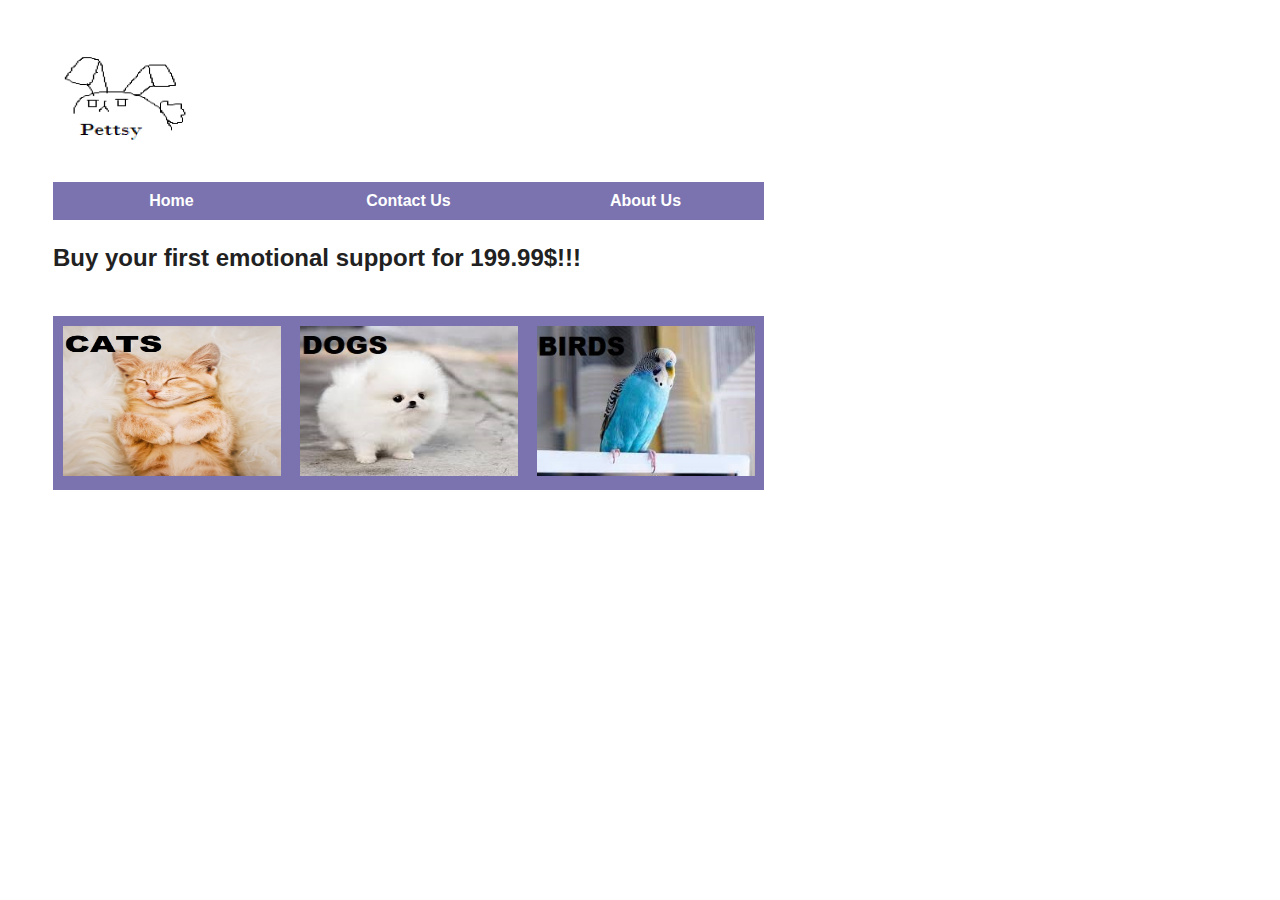
<file: index.html>
<!DOCTYPE html>
<html>
<meta name="viewport" content="width=device-width, initial-scale=1">

<link rel="stylesheet" href="styles.css">
    
<head>
    <title>Pettsy</title>
</head>
    <h1><img src="Cute%20logo.PNG" alt="image template" width="150" height="100"></h1>
<body bgcolor="#ffffff" text= "#212121" >

    
<table>
<tr><td>
<uL>
    <li><a href="Pettsy.html">Home</a></li>
    <li><a href="ContactUs.html">Contact Us</a></li>
    <li><a href="AboutUs.html">About Us</a></li>
</uL>
</td>
</tr>
<tr><td>
    <h2>Buy your first emotional support for 199.99$!!!</h2>
    </td>
</tr>
</table>

    <br>
    
<table>
<tr>
<td>
<uL>
<ul>
    <li><a href="Cats.html"><img src="catS.jpg" alt="image template" width="218" height="150"></a></li>
    <li><a href="Dogs.html"><img src="puppyS.jpg" alt="image template" width="218" height="150"></a></li>
    <li><a href="Birds.html"><img src="budgieS.jpg" alt="image template" width="218" height="150"></a></li>
</ul>
</uL>
</td>
</tr>
</table>

</body>
</html>
</file>
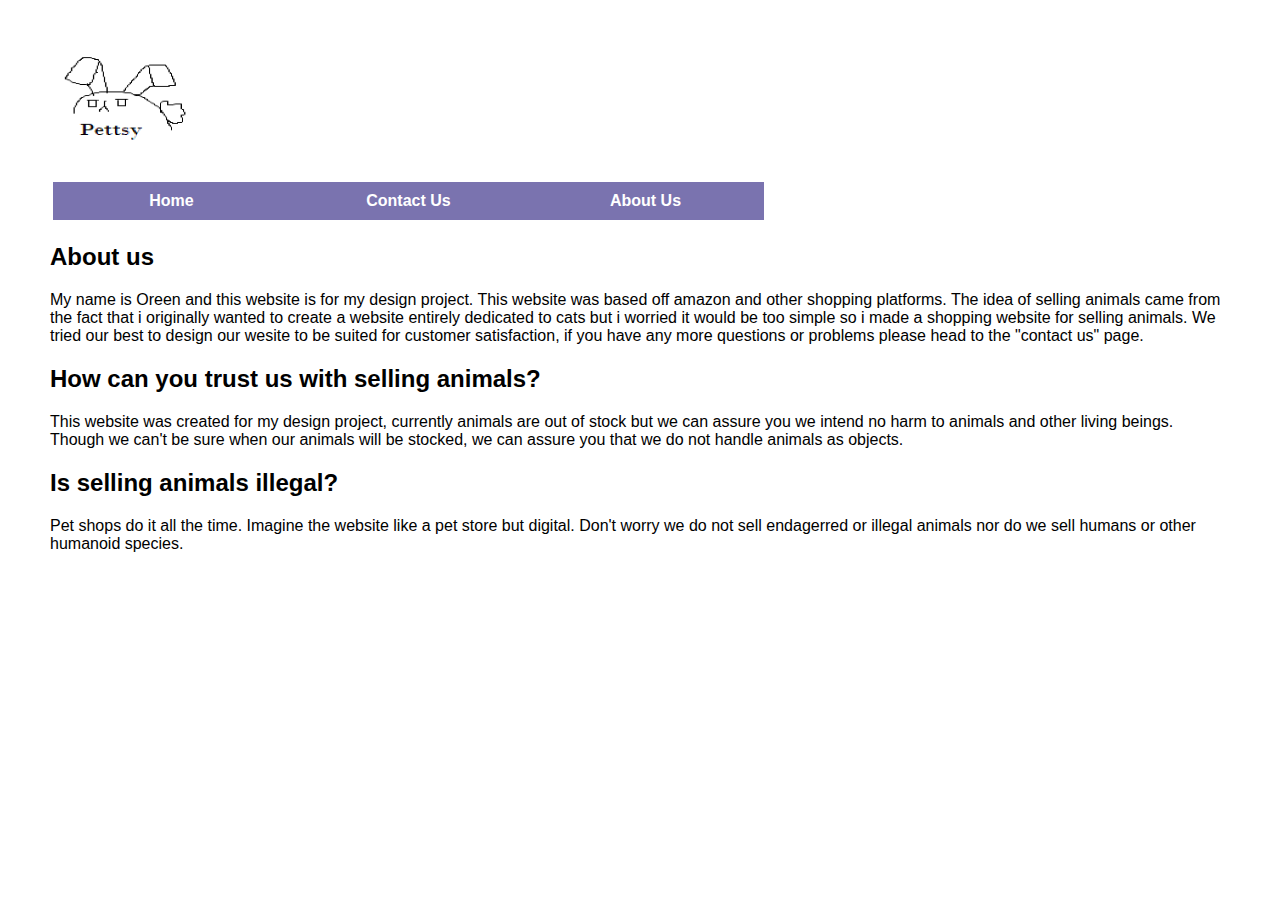
<file: AboutUs.html>
<!DOCTYPE html>
<html>
    
    <meta name="viewport" content="width=device-width, initial-scale=1">
    
    <link rel="stylesheet" href="styles.css">
    
<head>
    <title>About us</title>
</head>
    <h1><img src="Cute%20logo.PNG" alt="image template" width="150" height="100"></h1>
    
<table>
<tr>
<td>
<uL>
<ul>
    <li><a href="Pettsy.html">Home</a></li>
    <li><a href="ContactUs.html">Contact Us</a></li>
    <li><a href="AboutUs.html">About Us</a></li>
</ul>
</uL>
</td>
</tr>
</table>
    
    <h2>About us</h2>
    
    <p>My name is Oreen and this website is for my design project. This website was based off amazon and other shopping platforms. The idea of selling animals came from the fact that i originally wanted to create a website entirely dedicated to cats but i worried it would be too simple so i made a shopping website for selling animals. We tried our best to design our wesite to be suited for customer satisfaction, if you have any more questions or problems please head to the "contact us" page.</p>
    
    <h2>How can you trust us with selling animals?</h2>
    
    <p>This website was created for my design project, currently animals are out of stock but we can assure you we intend no harm to animals and other living beings. Though we can't be sure when our animals will be stocked, we can assure you that we do not handle animals as objects.</p>
    
    <h2>Is selling animals illegal?</h2>
    
    <p>Pet shops do it all the time. Imagine the website like a pet store but digital. Don't worry we do not sell endagerred or illegal animals nor do we sell humans or other humanoid species.</p>
    
</html>
</file>
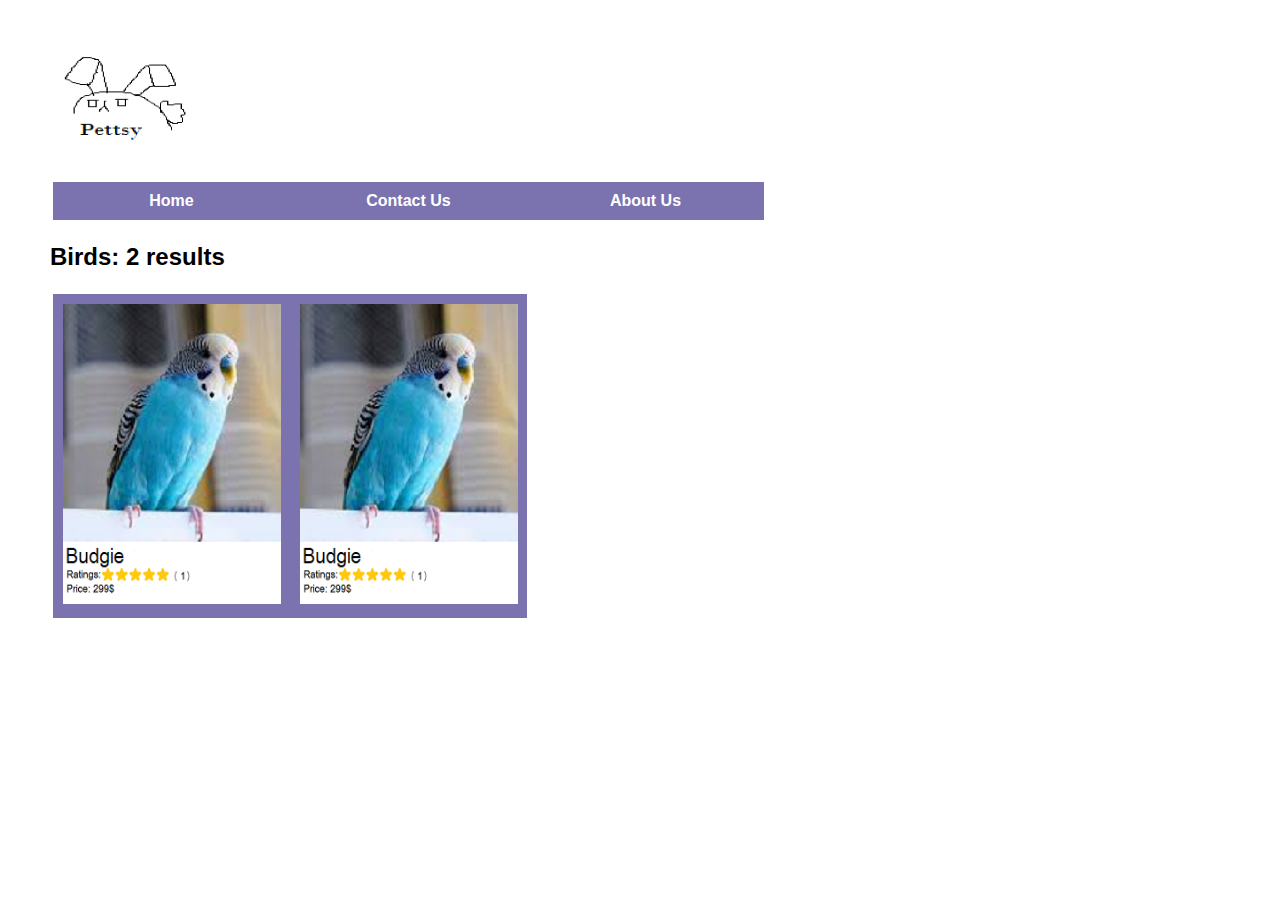
<file: Birds.html>
<!DOCTYPE html>
<html>

<meta name="viewport" content="width=device-width, initial-scale=1">
    

<link rel="stylesheet" href="styles.css">
    
<head>
    <title>Search=Birds</title>
</head>
    <h1><img src="Cute%20logo.PNG" alt="image template" width="150" height="100"></h1>
    
<table>
<tr>
<td>
<uL>
<ul>
    <li><a href="index.html">Home</a></li>
    <li><a href="ContactUs.html">Contact Us</a></li>
    <li><a href="AboutUs.html">About Us</a></li>
</ul>
</uL>
</td>
</tr>
</table>
    
<h2>Birds: 2 results</h2>
    
<table>
<tr>
<td>
<uL>
<ul>
    <li><a href="budgie.html"><img src="Rating%20budgie.png" alt="image template" width="218" height="300"></a></li>
    <li><a href="budgie.html"><img src="Rating%20budgie.png" alt="image template" width="218" height="300"></a></li>
</ul>
</uL>
</td>
</tr>
</table>

</html>
</file>
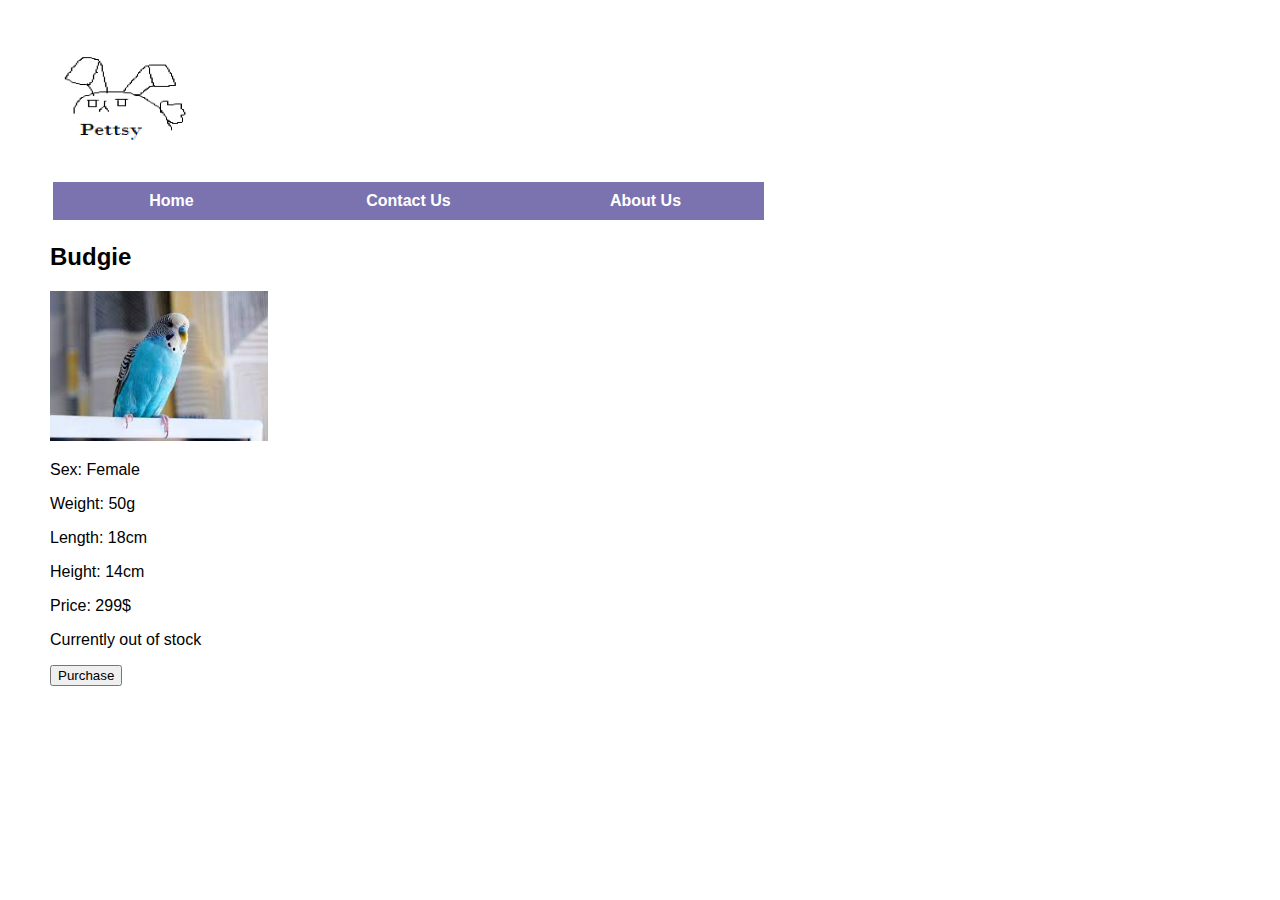
<file: budgie.html>
<!DOCTYPE html>
<html>

<meta name="viewport" content="width=device-width, initial-scale=1">
    

<link rel="stylesheet" href="styles.css">
    
<head>
    <title>Search=Budgie</title>
</head>
    <h1><img src="Cute%20logo.PNG" alt="image template" width="150" height="100"></h1>
    
<table>
<tr>
<td>
<uL>
<ul>
    <li><a href="index.html">Home</a></li>
    <li><a href="ContactUs.html">Contact Us</a></li>
    <li><a href="AboutUs.html">About Us</a></li>
</ul>
</uL>
</td>
</tr>
</table>
    
<h2>Budgie</h2>

<img src="budgie.jpg" alt="image template" width="218" height="150">
    
    <p>Sex: Female</p>
    <p>Weight: 50g</p>
    <p>Length: 18cm</p>
    <p>Height: 14cm</p>
    <p>Price: 299$</p>
    <p>Currently out of stock</p>
    
    <button>Purchase</button>
    
</html>
</file>
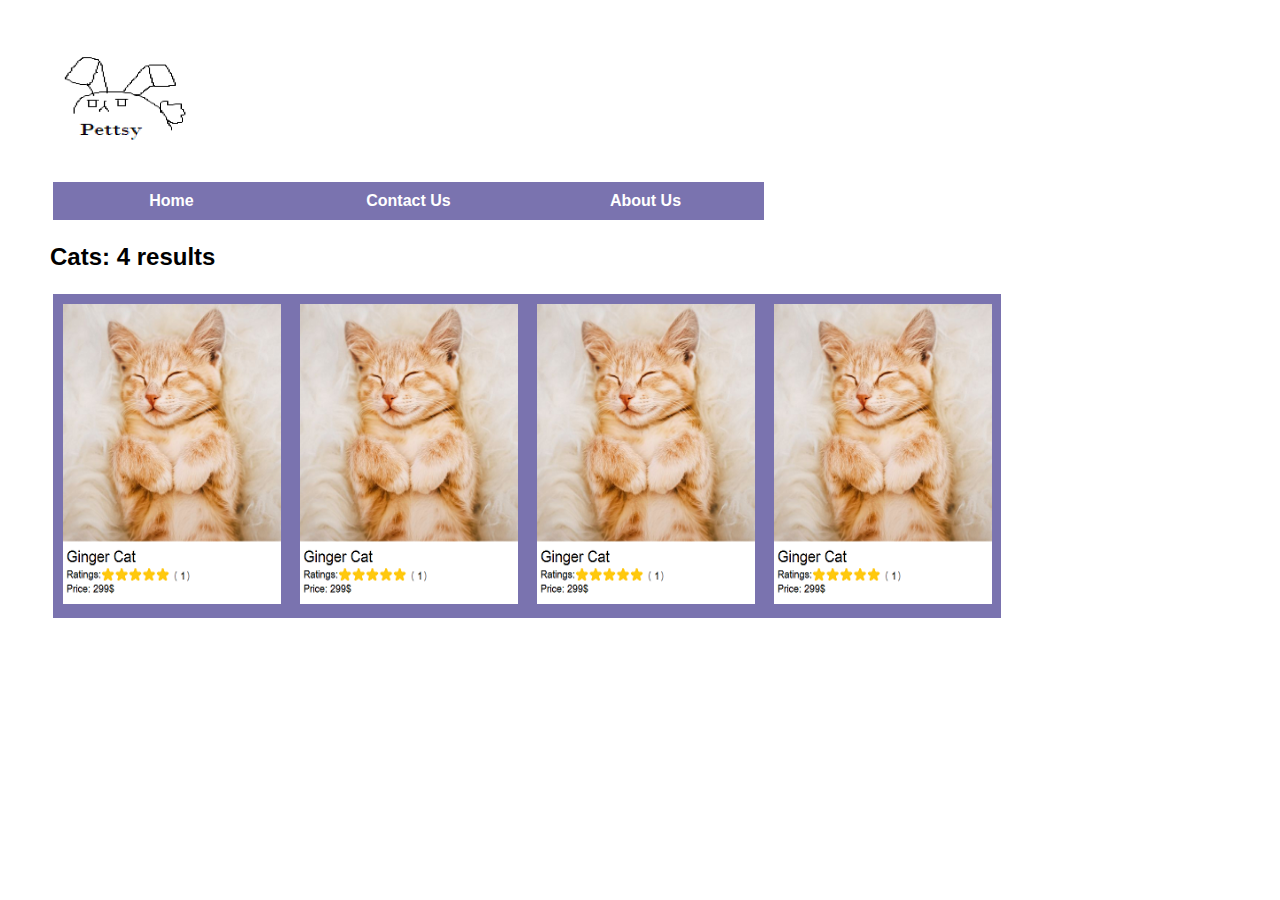
<file: Cats.html>
<!DOCTYPE html>
<html>

<meta name="viewport" content="width=device-width, initial-scale=1">
    

<link rel="stylesheet" href="styles.css">
    
<head>
    <title>Search=Cats</title>
</head>
    <h1><img src="Cute%20logo.PNG" alt="image template" width="150" height="100"></h1>
    
<table>
<tr>
<td>
<uL>
<ul>
    <li><a href="index.html">Home</a></li>
    <li><a href="ContactUs.html">Contact Us</a></li>
    <li><a href="AboutUs.html">About Us</a></li>
</ul>
</uL>
</td>
</tr>
</table>
    
<h2>Cats: 4 results</h2>
    
<table>
<tr>
<td>
<uL>
<ul>
    <li><a href="Gingercat.html"><img src="Rating%20ginger%20cat.PNG" alt="image template" width="218" height="300"></a></li>
    <li><a href="Gingercat.html"><img src="Rating%20ginger%20cat.PNG" alt="image template" width="218" height="300"></a></li>
    <li><a href="Gingercat.html"><img src="Rating%20ginger%20cat.PNG" alt="image template" width="218" height="300"></a></li>
    <li><a href="Gingercat.html"><img src="Rating%20ginger%20cat.PNG" alt="image template" width="218" height="300"></a></li>
</ul>
</uL>
</td>
</tr>
</table>

</html>
</file>
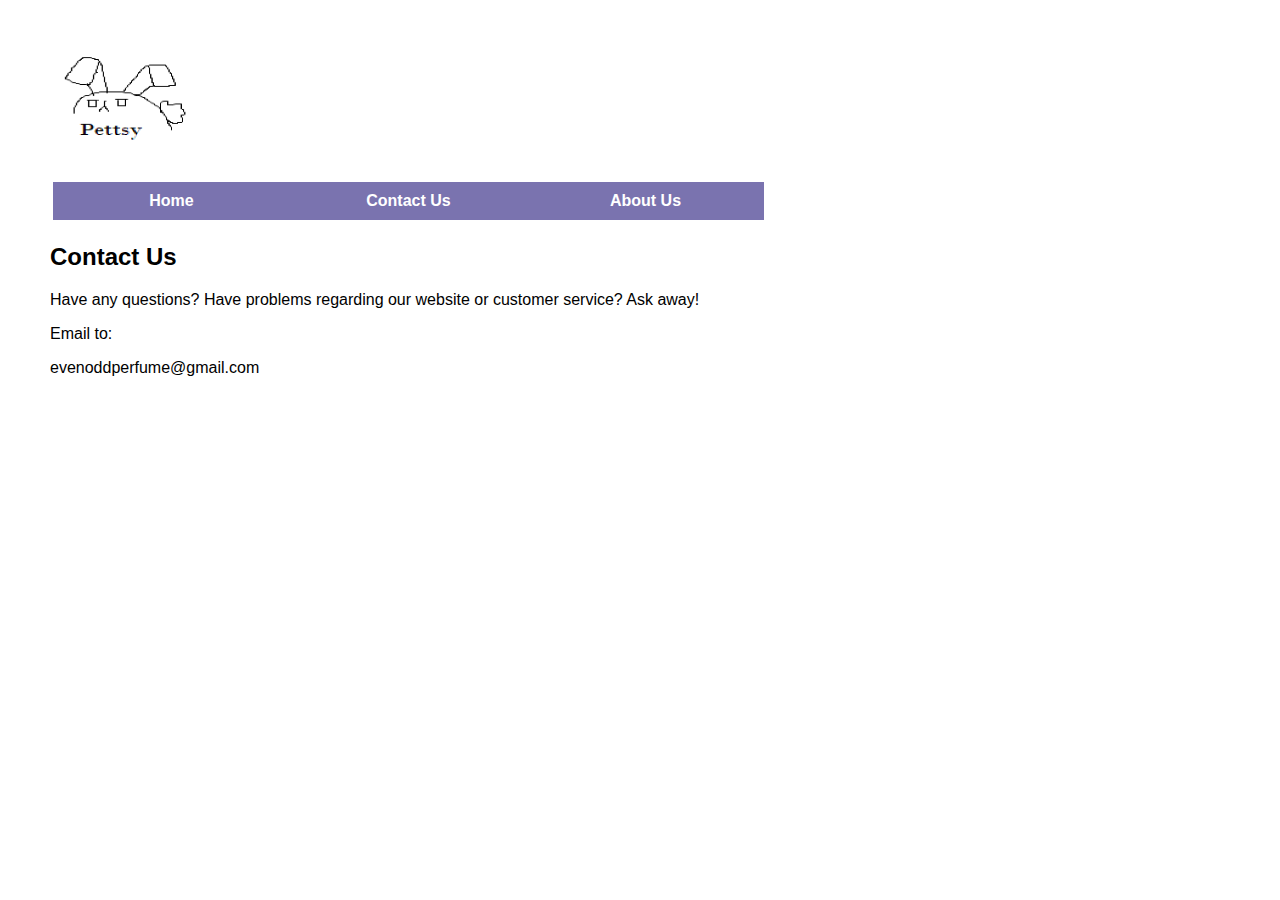
<file: ContactUs.html>
<!DOCTYPE html>
<html>
    
    <meta name="viewport" content="width=device-width, initial-scale=1">
    
    <link rel="stylesheet" href="styles.css">
    
<head>
    <title>Contact Us</title>
</head>
    <h1><img src="Cute%20logo.PNG" alt="image template" width="150" height="100"></h1>
    
<table>
<tr>
<td>
<uL>
<ul>
    <li><a href="index.html">Home</a></li>
    <li><a href="ContactUs.html">Contact Us</a></li>
    <li><a href="AboutUs.html">About Us</a></li>
</ul>
</uL>
</td>
</tr>
</table>
    
    <h2>Contact Us</h2>
    
    <p>Have any questions? Have problems regarding our website or customer service? Ask away!</p>
    
    <p>Email to:</p>
    
    <p>evenoddperfume@gmail.com</p>

    
</html>
</file>
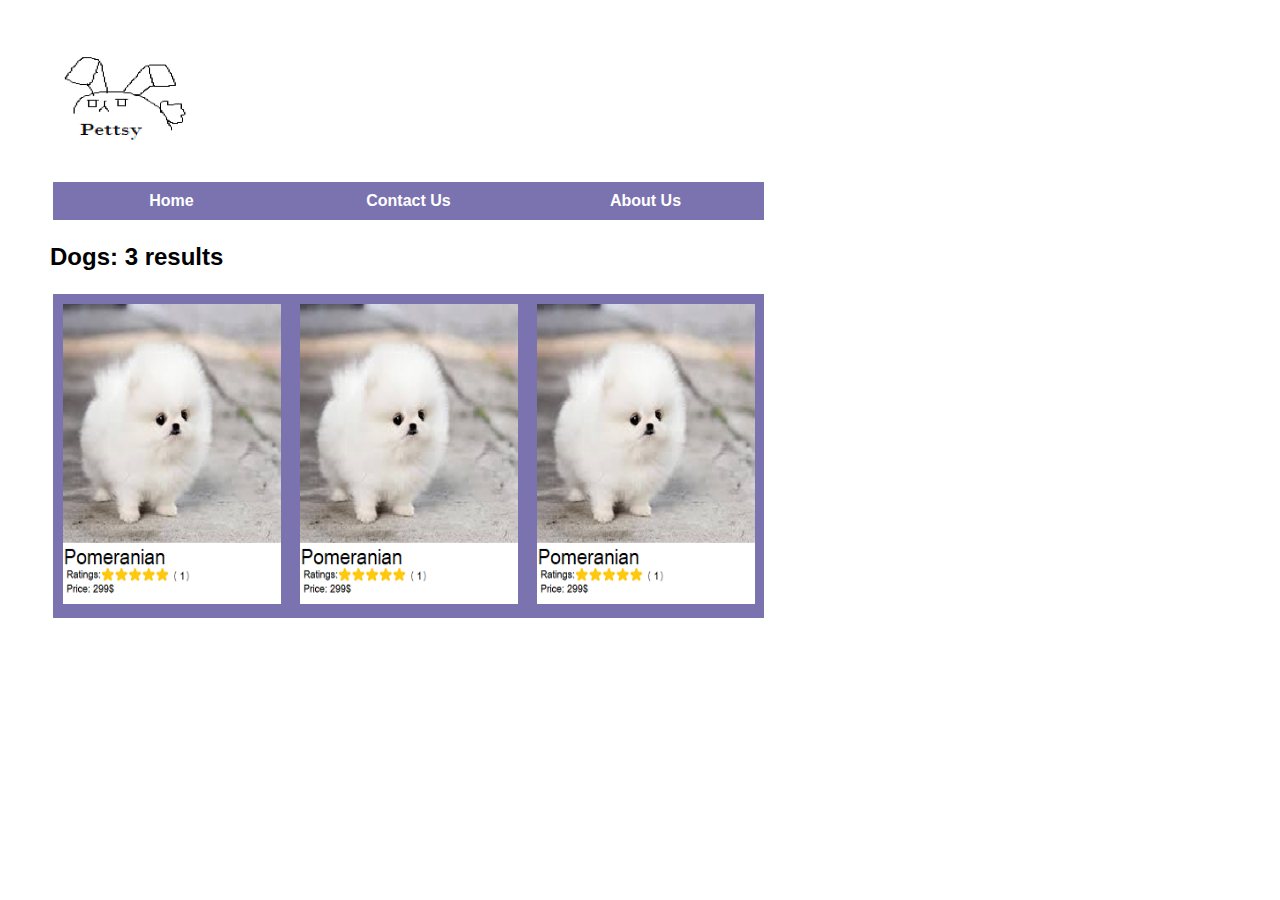
<file: Dogs.html>
<!DOCTYPE html>
<html>

<meta name="viewport" content="width=device-width, initial-scale=1">
    

<link rel="stylesheet" href="styles.css">
    
<head>
    <title>Search=Dogs</title>
</head>
    <h1><img src="Cute%20logo.PNG" alt="image template" width="150" height="100"></h1>
    
<table>
<tr>
<td>
<uL>
<ul>
    <li><a href="Pettsy.html">Home</a></li>
    <li><a href="ContactUs.html">Contact Us</a></li>
    <li><a href="AboutUs.html">About Us</a></li>
</ul>
</uL>
</td>
</tr>
</table>
    
<h2>Dogs: 3 results</h2>

<table>
<tr>
<td>
<uL>
<ul>
    <li><a href="Poomemarian.html"><img src="Rating%20poom%20dog.png" alt="image template" width="218" height="300"></a></li>
    <li><a href="Poomemarian.html"><img src="Rating%20poom%20dog.png" alt="image template" width="218" height="300"></a></li>
    <li><a href="Poomemarian.html"><img src="Rating%20poom%20dog.png" alt="image template" width="218" height="300"></a></li>
</ul>
</uL>
</td>
</tr>
</table>
    
</html>
</file>
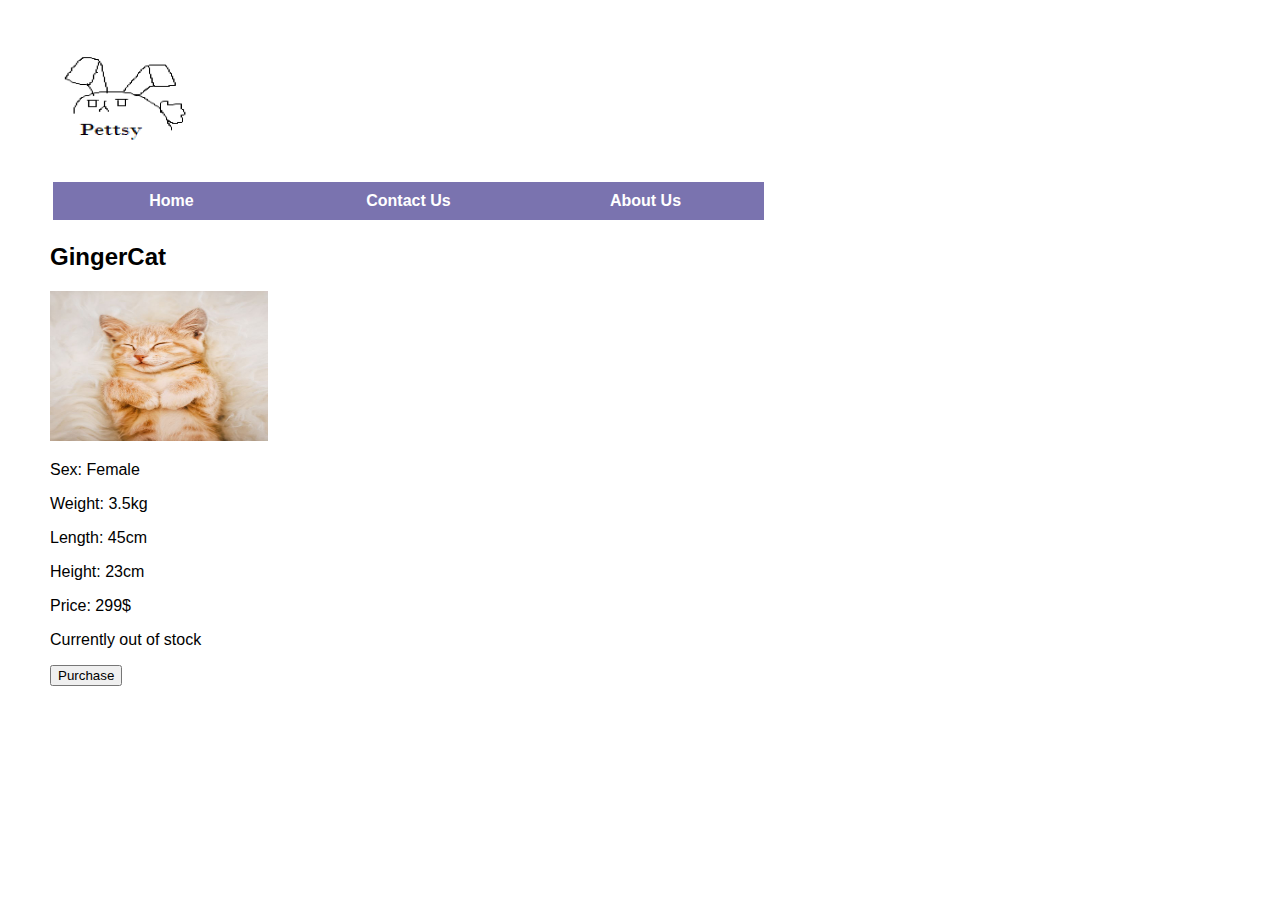
<file: Gingercat.html>
<!DOCTYPE html>
<html>

<meta name="viewport" content="width=device-width, initial-scale=1">
    

<link rel="stylesheet" href="styles.css">
    
<head>
    <title>Search=GingerCat</title>
</head>
    <h1><img src="Cute%20logo.PNG" alt="image template" width="150" height="100"></h1>
    
<table>
<tr>
<td>
<uL>
<ul>
    <li><a href="index.html">Home</a></li>
    <li><a href="ContactUs.html">Contact Us</a></li>
    <li><a href="AboutUs.html">About Us</a></li>
</ul>
</uL>
</td>
</tr>
</table>
    
<h2>GingerCat</h2>

<img src="cat.jpg" alt="image template" width="218" height="150">
    
    <p>Sex: Female</p>
    <p>Weight: 3.5kg</p>
    <p>Length: 45cm</p>
    <p>Height: 23cm</p>
    <p>Price: 299$</p>
    <p>Currently out of stock</p>
    
    <button>Purchase</button>
    
</html>
</file>
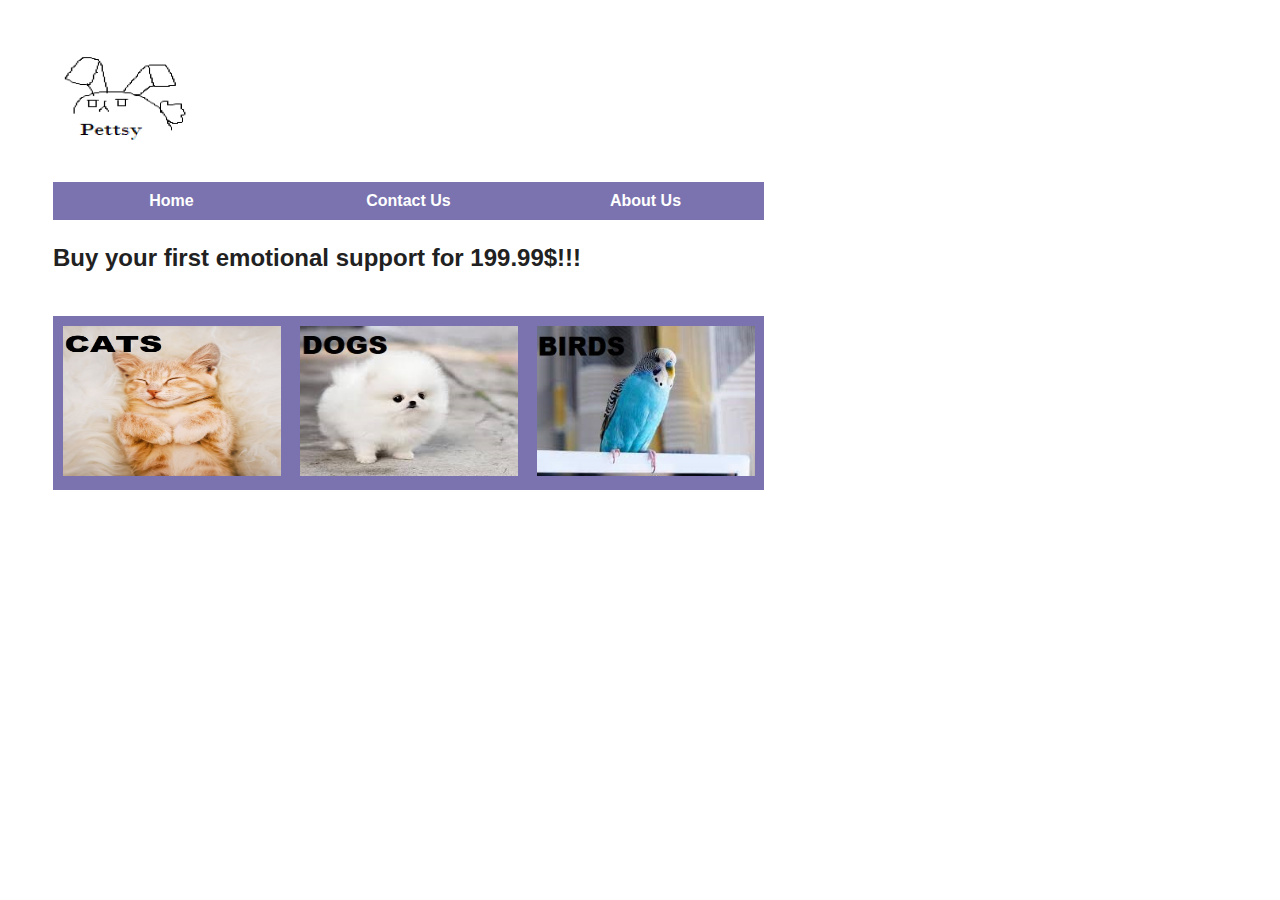
<file: Pettsy.html>
<!DOCTYPE html>
<html>
<meta name="viewport" content="width=device-width, initial-scale=1">

<link rel="stylesheet" href="styles.css">
    
<head>
    <title>Pettsy</title>
</head>
    <h1><img src="Cute%20logo.PNG" alt="image template" width="150" height="100"></h1>
<body bgcolor="#ffffff" text= "#212121" >

    
<table>
<tr><td>
<uL>
    <li><a href="Pettsy.html">Home</a></li>
    <li><a href="ContactUs.html">Contact Us</a></li>
    <li><a href="AboutUs.html">About Us</a></li>
</uL>
</td>
</tr>
<tr><td>
    <h2>Buy your first emotional support for 199.99$!!!</h2>
    </td>
</tr>
</table>

    <br>
    
<table>
<tr>
<td>
<uL>
<ul>
    <li><a href="Cats.html"><img src="catS.jpg" alt="image template" width="218" height="150"></a></li>
    <li><a href="Dogs.html"><img src="puppyS.jpg" alt="image template" width="218" height="150"></a></li>
    <li><a href="Birds.html"><img src="budgieS.jpg" alt="image template" width="218" height="150"></a></li>
</ul>
</uL>
</td>
</tr>
</table>

</body>
</html>
</file>
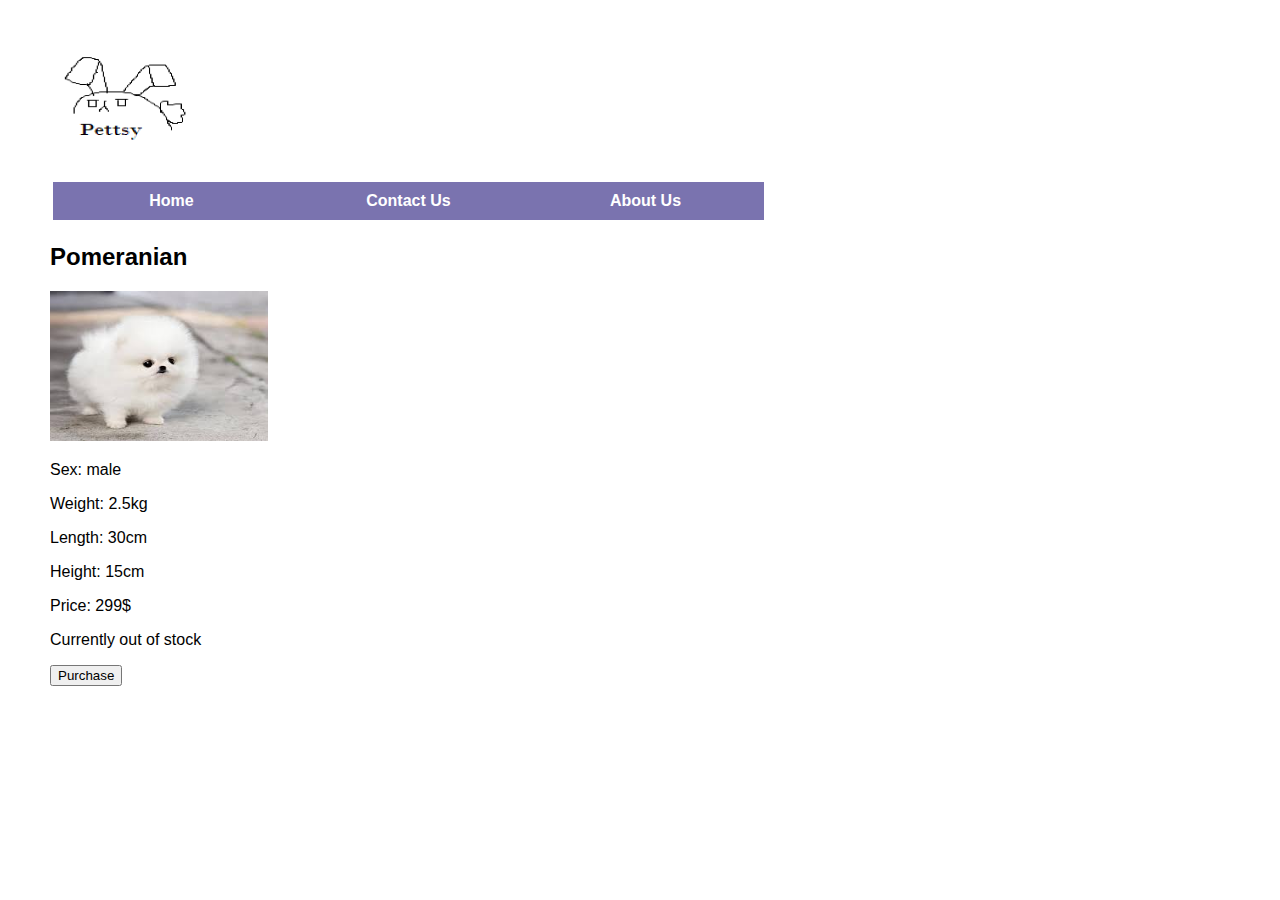
<file: Poomemarian.html>
<!DOCTYPE html>
<html>

<meta name="viewport" content="width=device-width, initial-scale=1">
    

<link rel="stylesheet" href="styles.css">
    
<head>
    <title>Search=Pomeranian</title>
</head>
    <h1><img src="Cute%20logo.PNG" alt="image template" width="150" height="100"></h1>
    
<table>
<tr>
<td>
<uL>
<ul>
    <li><a href="Pettsy.html">Home</a></li>
    <li><a href="ContactUs.html">Contact Us</a></li>
    <li><a href="AboutUs.html">About Us</a></li>
</ul>
</uL>
</td>
</tr>
</table>
    
<h2>Pomeranian</h2>

<img src="puppy.jpg" alt="image template" width="218" height="150">
    
    <p>Sex: male</p>
    <p>Weight: 2.5kg</p>
    <p>Length: 30cm</p>
    <p>Height: 15cm</p>
    <p>Price: 299$</p>
    <p>Currently out of stock</p>
    
    <button>Purchase</button>
    
</html>
</file>
<file: styles.css>
body {
  font-family: Arial;
  margin: 50px;
}

ul {
  list-style-type: none;
  margin: 0;
  padding: 0;
}

li {
    float: left
}

a:link, a:visited {display: block;
        width: 217px;
        background-color: #7a73af;
        color: #ffffff;
        text-align: center;
        text-decoration: none;
        font-weight: bold;
        padding: 10px}
        a:hover, a:active {background-color: #605590;
</file>
